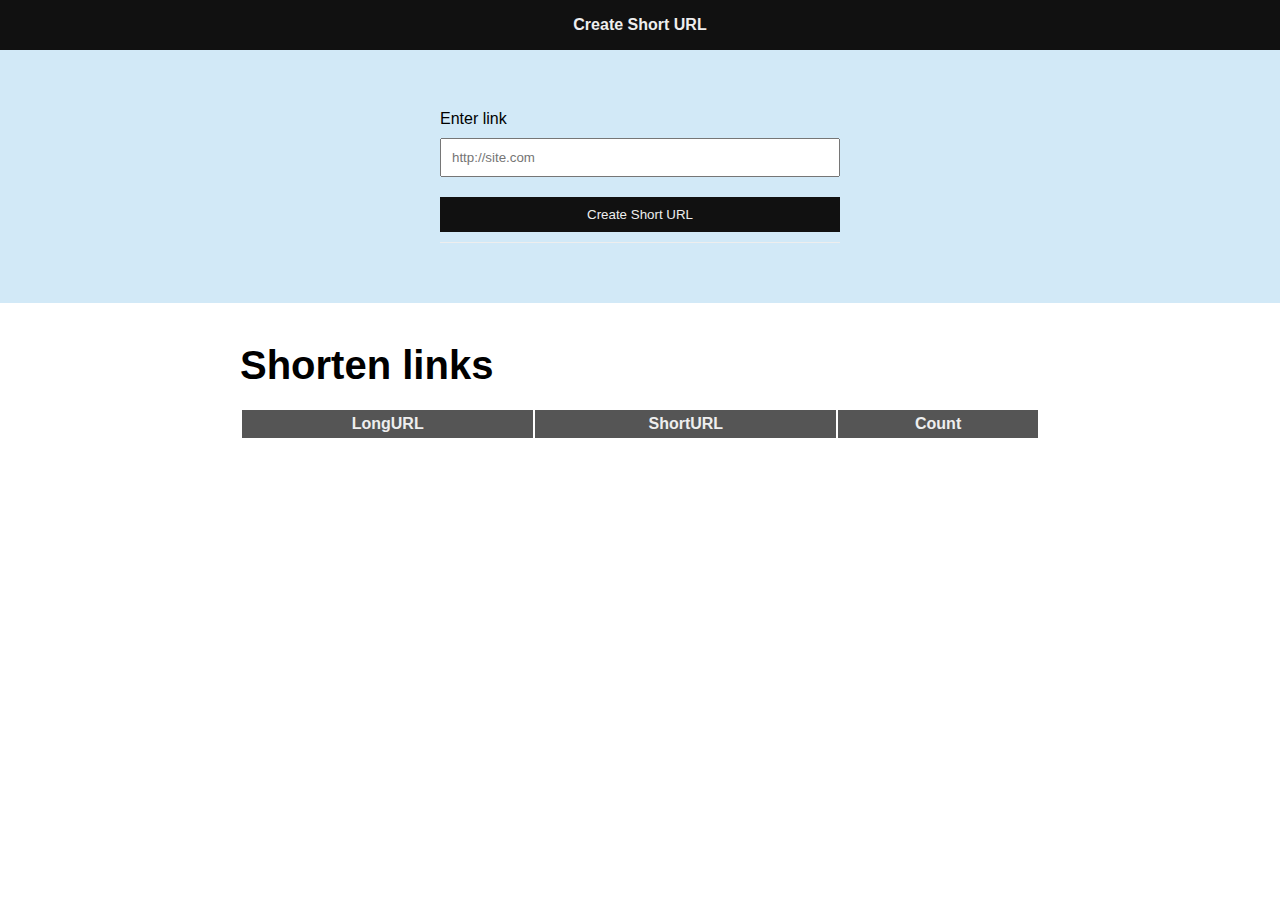
<file: goldentask/index.html>
<!DOCTYPE html>
<html>
<head>
	<title></title>
	<style type="text/css">
		* {
			margin:0px;
			padding: 0px;
			box-sizing: border-box;
		}
		body {
			font-family:"Raleway",sans-serif;
		}
		.header {
			width:100%;
			height:50px;
			line-height: 50px;
			text-align: center;
			background: #111;
			color: #eee;
			font-weight: 600;
		}
		.form {
			padding:50px 20px;
			background:#d2e9f7;
		}
		.form > div {
			width:400px;
			margin:10px auto;
		}
		.form .form-element input,
		.form .form-element button {
			width:100%;
			padding: 10px;
			margin-top: 10px;
		}
		.form .form-element button {
			background: #111;
			color:#eee;
			outline: none;
			border:none;
			cursor: pointer;
		}
		.form .result {
			text-align: center;
			border-top:1px solid #eee;
			margin-top:5px;
		}
		.list {
			width:800px;
			margin:40px auto;
		}
		.list h2 {
			font-size: 40px;
			margin-bottom: 20px;
		}
		.list table {
			width:100%;
			text-align: center;
		}
		.list table thead tr {
			background: #555;
			color:#eee;
		}
		.list table thead tr th,
		.list table tbody tr td {
			padding:5px;
		}
		.list table tbody tr:nth-child(odd){
			background: #eee;
		}
	</style>
</head>
<body>
	<div class="header">
		Create Short URL
	</div>
	<div class="form">
		<div class="form-element">
			<label for="longurl">Enter link</label>
			<input type="text" id="longurl" placeholder="http://site.com">
		</div>
		<div class="form-element">
			<button id="create-short-url">Create Short URL</button>
		</div>
		<div class="result">
			<a href="#" id="short-url" target="_blank"></a>
		</div>
	</div>
	<div class="list">
		<h2>Shorten links</h2>
		<table id="list_urls">
			<thead>
				<tr>
					<th>LongURL</th>
					<th>ShortURL</th>
					<th>Count</th>
				</tr>
			</thead>
			<tbody>
			</tbody>
		</table>
	</div>

	<script type="text/javascript">
		const host = "http://localhost:5000/";
		document.querySelector("#create-short-url").addEventListener("click",function(){
			let longurl = document.querySelector("#longurl").value.trim();
			if(longurl.length == 0){
				alert("Enter valid url");
				return;
			} else if(!(longurl.startsWith("http://") || longurl.startsWith("https://"))){
				alert("Enter valid link");
				return;
			}
			fetch(host+"api/create-short-url",{
				method:"POST",
				body:JSON.stringify({
					longurl:longurl
				}),
				headers:{
					"Content-type":"application/json; charset=UTF-8"
				}
			}).then(function(response){
				return response.json();
			}).then(function(data){
				if(data.status == "ok"){
					document.querySelector("#short-url").innerText = host + data.shorturlid;
					document.querySelector("#short-url").href = host + data.shorturlid;
					let html = `
						<tr>
							<td>${longurl}</td>
							<td>${host}${data.shorturlid}</td>
							<td>${0}</td>
						</tr>
					`;
					document.querySelector("#list_urls tbody").innerHTML += html;
				}
			}).catch(function(error){
				alert("Something went wrong");
			})
		});
		(function(){
			fetch(host+"api/get-all-short-urls").then(function(response){
				return response.json();
			}).then(function(data){
				let html = "";
				for(let i=0;i<data.length;i++){
					html += `
						<tr>
							<td>${data[i].longurl}</td>
							<td>${host}${data[i].shorturlid}</td>
							<td>${data[i].count}</td>
						</tr>
					`;
				}
				document.querySelector("#list_urls tbody").innerHTML = html;
			}).catch(function(error){
				alert("Something went wrong");
			})
		})();
	</script>
</body>
</html>
</file>
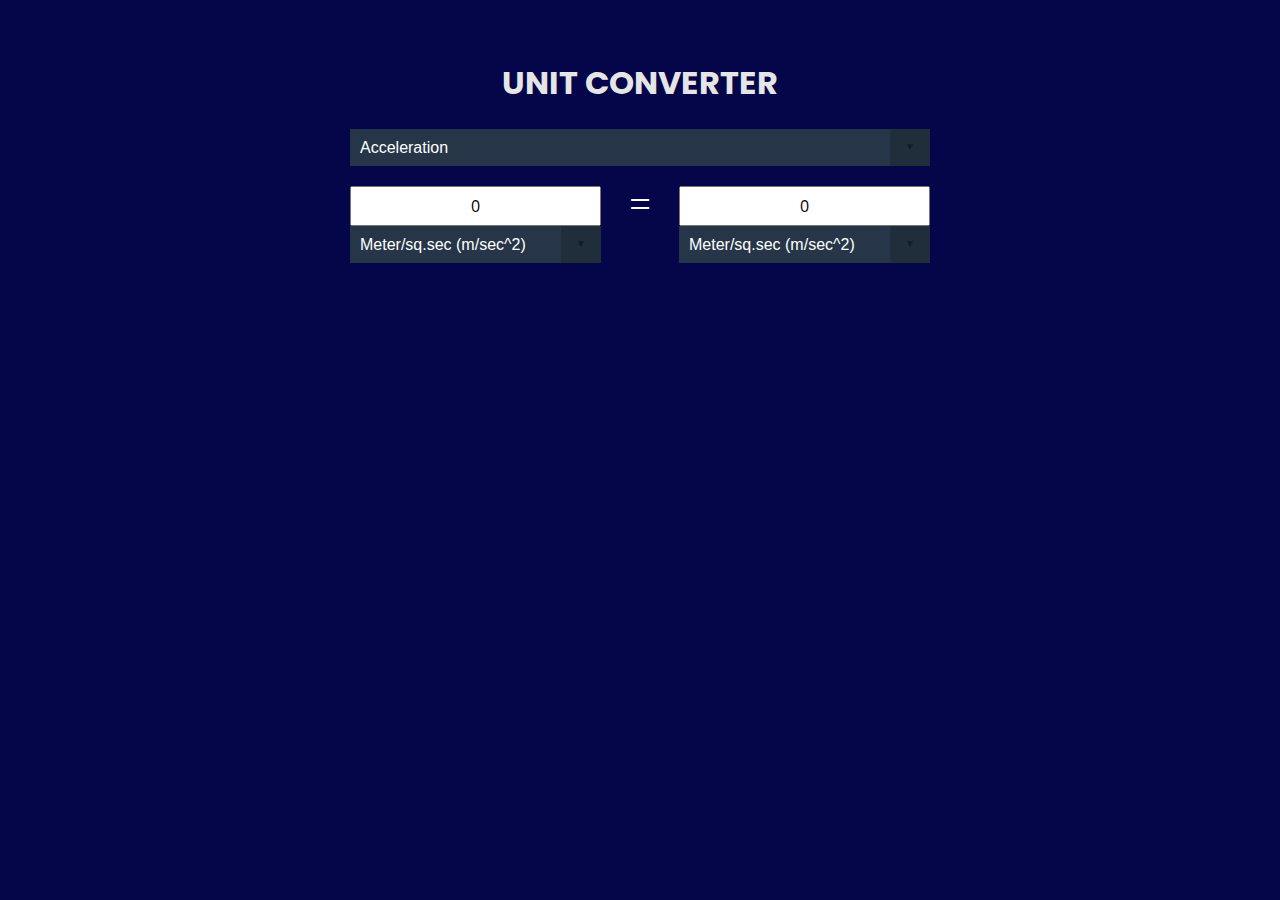
<file: task1-unitConvertor/index.html>
<!DOCTYPE html>
<html lang="en">
<head>
    <meta charset="UTF-8">
    <meta http-equiv="X-UA-Compatible" content="IE=edge">
    <meta name="viewport" content="width=device-width, initial-scale=1.0">
    <link href="https://fonts.googleapis.com/css?family=Open+Sans:800|Poppins:700" rel="stylesheet">
    <link rel="stylesheet" href="style.css">
   <script src="app.js"></script>
    </head>
    <body>

    <div class="converter-wrapper">
      <h1>UNIT CONVERTER</h1>
    
      <form name="property_form">
        <span>
          <select class="select-property" name="the_menu" size=1 onChange="UpdateUnitMenu(this, document.form_A.unit_menu); UpdateUnitMenu(this, document.form_B.unit_menu)">
          </select>
        </span>
      </form>
    
      <div class="converter-side-a">
        <form name="form_A" onSubmit="return false">
          <input type="text" class="numbersonly" name="unit_input" maxlength="20" value="0" onKeyUp="CalculateUnit(document.form_A, document.form_B)">
          <span>
            <select name="unit_menu" onChange="CalculateUnit(document.form_B, document.form_A)">
            </select>
          </span>
        </form>
      </div> <!-- /converter-side-a -->
      
     <div class="converter-equals">
       <p>=</p>
     </div> <!-- /converter-side-a -->
    
      <div class="converter-side-b">
        <form name="form_B" onSubmit="return false">
          <input type="text" class="numbersonly" name="unit_input" maxlength="20" value="0" onkeyup="CalculateUnit(document.form_B, document.form_A)">
          <span>
            <select name="unit_menu" onChange="CalculateUnit(document.form_A, document.form_B)">
            </select>
          </span>
        </form>
      </div> <!-- /converter-side-b -->
    </div><!-- /converter-wrapper -->

</body>
</html>
</file>
<file: task1-unitConvertor/style.css>
body {
    padding-top: 20px;
    background-color: #050649;
  }
  
  h1 {
    color: #E5E5E5;
    font-family: 'Poppins', sans-serif;
    letter-spacing:0; 
    font-weight :700;
  }
  
  .converter-wrapper {
    margin: 0 auto;
    width: 100%;
    max-width: 600px;
    text-align: center;
    padding: 10px;
    box-sizing: border-box;
  }
  
  .converter-wrapper input {
    font-family: 'Open Sans', sans-serif;
    font-size: 1em;
    width: 100%;
    text-align: center;
    margin-top: 10px;
    height: 40px;
    box-sizing: border-box;
  }
  
  .converter-wrapper span {
    position: relative;
    display: inline-block;
    vertical-align: middle;
    width: 100%;
  }
  
  .converter-wrapper span select {
    background-color: #263648;
    color: #fff;
    font-size: inherit;
    padding: 10px;
    width: 100%;
    border: 0;
    margin: 0;
    border-radius: 0px;
    text-indent: 0.01px;
    text-overflow: '';
    -webkit-appearance: none; /* hide default arrow in chrome OSX */
  }
  
  .converter-wrapper span::before,
  .converter-wrapper span::after {
    content: "";
    position: absolute;
    pointer-events: none;
  }
  
  .converter-wrapper span::after { /*  Custom dropdown arrow */
    content: "\25BC";
    height: 1em;
    font-size: .625em;
    line-height: 1;
    right: 1.5em;
    top: 50%;
    margin-top: -.5em;
    color: #131B24;
  }
  
  .converter-wrapper span::before { /*  Custom dropdown arrow cover */
    width: 2.5em;
    right: 0;
    top: 0;
    bottom: 0;
    border-radius: 0;
    background-color: #202E3C;
  }
  
  .converter-side-a,
  .converter-side-b {
    float: left;
    margin-top: 10px;
    box-sizing: border-box;
    width: 45%;
  }
  
  .converter-equals {
    float: left;
    box-sizing: border-box;
    width: 10%;
    color: #FFF;
    font-size: 2.4em;
    line-height: 0;
    text-align: center;
  }
  
  .converter-side-a {
    padding-right: 10px;
  }
  
  .converter-side-b {
    padding-left: 10px;
  }
</file>
